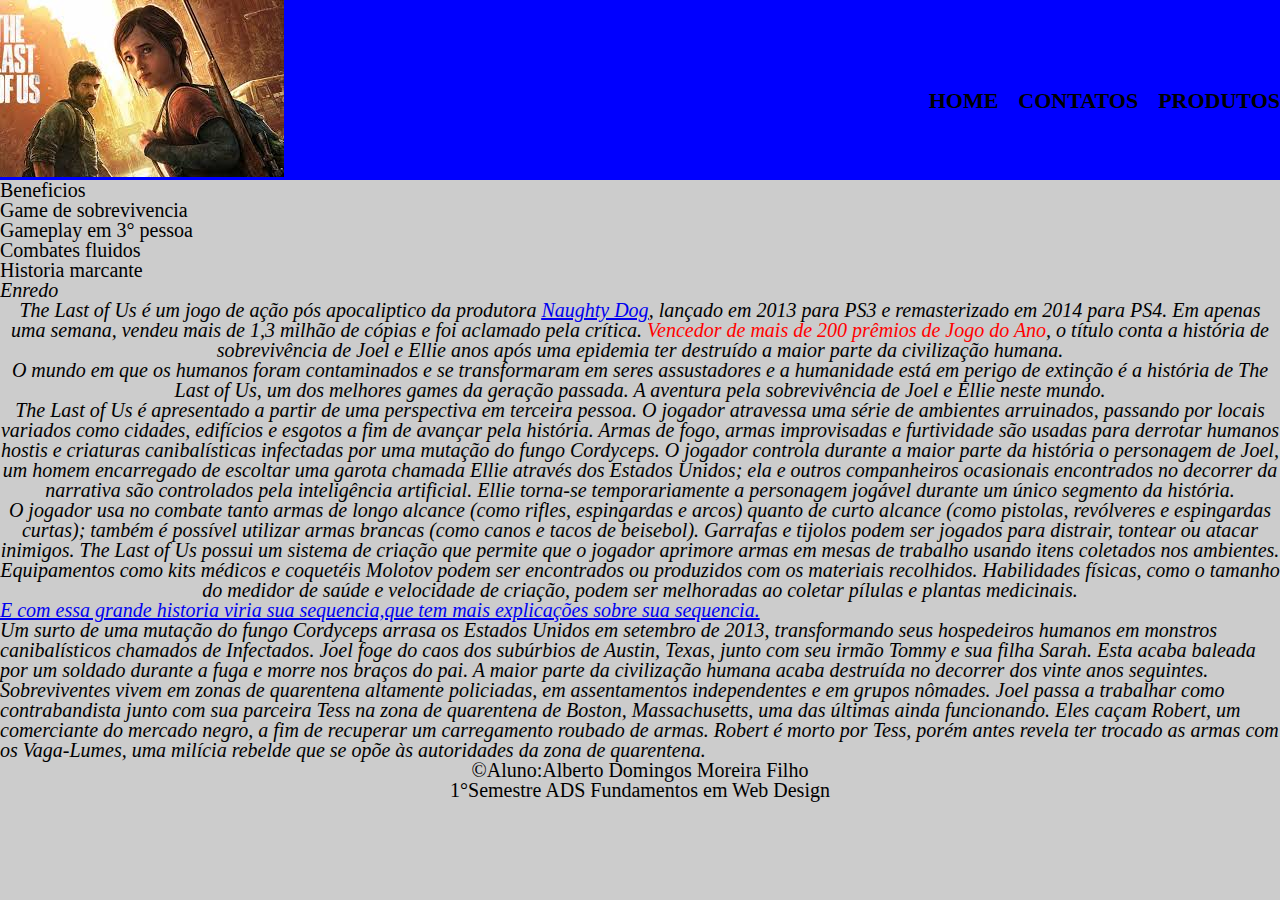
<file: projeto antigo/index.html>
<!DOCTYPE HTML>
<html lang="pt-br">
<head>
  <meta charset="utf-8">
  <meta name="viewport" content="width=device-width">
  <title>The last of us</title>
  <link rel="stylesheet" href="reset.css">
  <link rel="stylesheet" href="style.css">
</head>
<body>
  <div class="logo">

	<img id="banner" src=banner.jpg>
  <nav>
    <ul>
   <li><a href="index.html">Home</a></li>
   <li><a href="home.html">Contatos</a></li>
   <li><a href="games.html">Produtos</a></li> 
    </ul>
  </nav>
	</div>
  <div class="principal">
   
    <h2> Beneficios </h2>
      <ul>
        <li class="intens">Game de sobrevivencia</li>
        <li class="intens">Gameplay em 3° pessoa</li>
        <li class="intens">Combates fluidos</li>
        <li class="intens">Historia marcante</li>
      </ul>
   
</div>


<div class="enredo">
<h2>Enredo</h2>

<ul>
  <p style="text-align:center;font-size:20px"><b>The Last of Us</b> é um jogo de ação pós apocaliptico da produtora <u><a href="https://www.naughtydog.com/"> Naughty Dog</a></u>, lançado em 2013 para PS3 e remasterizado em 2014 para PS4. Em apenas uma semana, vendeu mais de 1,3 milhão de cópias e foi aclamado pela crítica. <i>Vencedor de mais de 200 prêmios de Jogo do Ano</i>, o título conta a história de sobrevivência de Joel e Ellie anos após uma epidemia ter destruído a maior parte da civilização humana.</p>


   <p>O mundo em que os humanos foram contaminados e se transformaram em seres assustadores e a humanidade está em perigo de extinção é a história de The Last of Us, um dos melhores games da geração passada. A aventura pela sobrevivência de Joel e Ellie neste mundo.</p>


   <p>The Last of Us é  apresentado a partir de uma perspectiva em terceira pessoa. O jogador atravessa uma série de ambientes arruinados, passando por locais variados como cidades, edifícios e esgotos a fim de avançar pela história. Armas de fogo, armas improvisadas e furtividade são usadas para derrotar humanos hostis e criaturas canibalísticas infectadas por uma mutação do fungo Cordyceps. O jogador controla durante a maior parte da história o personagem de Joel, um homem encarregado de escoltar uma garota chamada Ellie através dos Estados Unidos; ela e outros companheiros ocasionais encontrados no decorrer da narrativa são controlados pela inteligência artificial. Ellie torna-se temporariamente a personagem jogável durante um único segmento da história.</p>

   <p>O jogador usa no combate tanto armas de longo alcance (como rifles, espingardas e arcos) quanto de curto alcance (como pistolas, revólveres e espingardas curtas); também é possível utilizar armas brancas (como canos e tacos de beisebol). Garrafas e tijolos podem ser jogados para distrair, tontear ou atacar inimigos. The Last of Us possui um sistema de criação que permite que o jogador aprimore armas em mesas de trabalho usando itens coletados nos ambientes. Equipamentos como kits médicos e coquetéis Molotov podem ser encontrados ou produzidos com os materiais recolhidos. Habilidades físicas, como o tamanho do medidor de saúde e velocidade de criação, podem ser melhoradas ao coletar pílulas e plantas medicinais.</p>
   <li><a href="https://g1.globo.com/pop-arte/games/e3/2018/noticia/historia-de-the-last-of-us-part-2-fala-de-busca-por-justica.ghtml">E com essa grande historia viria sua sequencia,que tem mais explicações sobre sua sequencia.</a></li>
     <li class="intens">Um surto de uma mutação do fungo Cordyceps arrasa os Estados Unidos em setembro de 2013, transformando seus hospedeiros humanos em monstros canibalísticos chamados de Infectados. Joel foge do caos dos subúrbios de Austin, Texas, junto com seu irmão Tommy e sua filha Sarah. Esta acaba baleada por um soldado durante a fuga e morre nos braços do pai. A maior parte da civilização humana acaba destruída no decorrer dos vinte anos seguintes. Sobreviventes vivem em zonas de quarentena altamente policiadas, em assentamentos independentes e em grupos nômades. Joel passa a trabalhar como contrabandista junto com sua parceira Tess na zona de quarentena de Boston, Massachusetts, uma das últimas ainda funcionando. Eles caçam Robert, um comerciante do mercado negro, a fim de recuperar um carregamento roubado de armas. Robert é morto por Tess, porém antes revela ter trocado as armas com os Vaga-Lumes, uma milícia rebelde que se opõe às autoridades da zona de quarentena.</li>
   </ul>
</div>
 <footer>
  <p class="copyright">&copy;Aluno:Alberto Domingos Moreira Filho</p>
  <p>1°Semestre ADS Fundamentos em Web Design</p>
</footer>
   
</body>
</html>
</file>
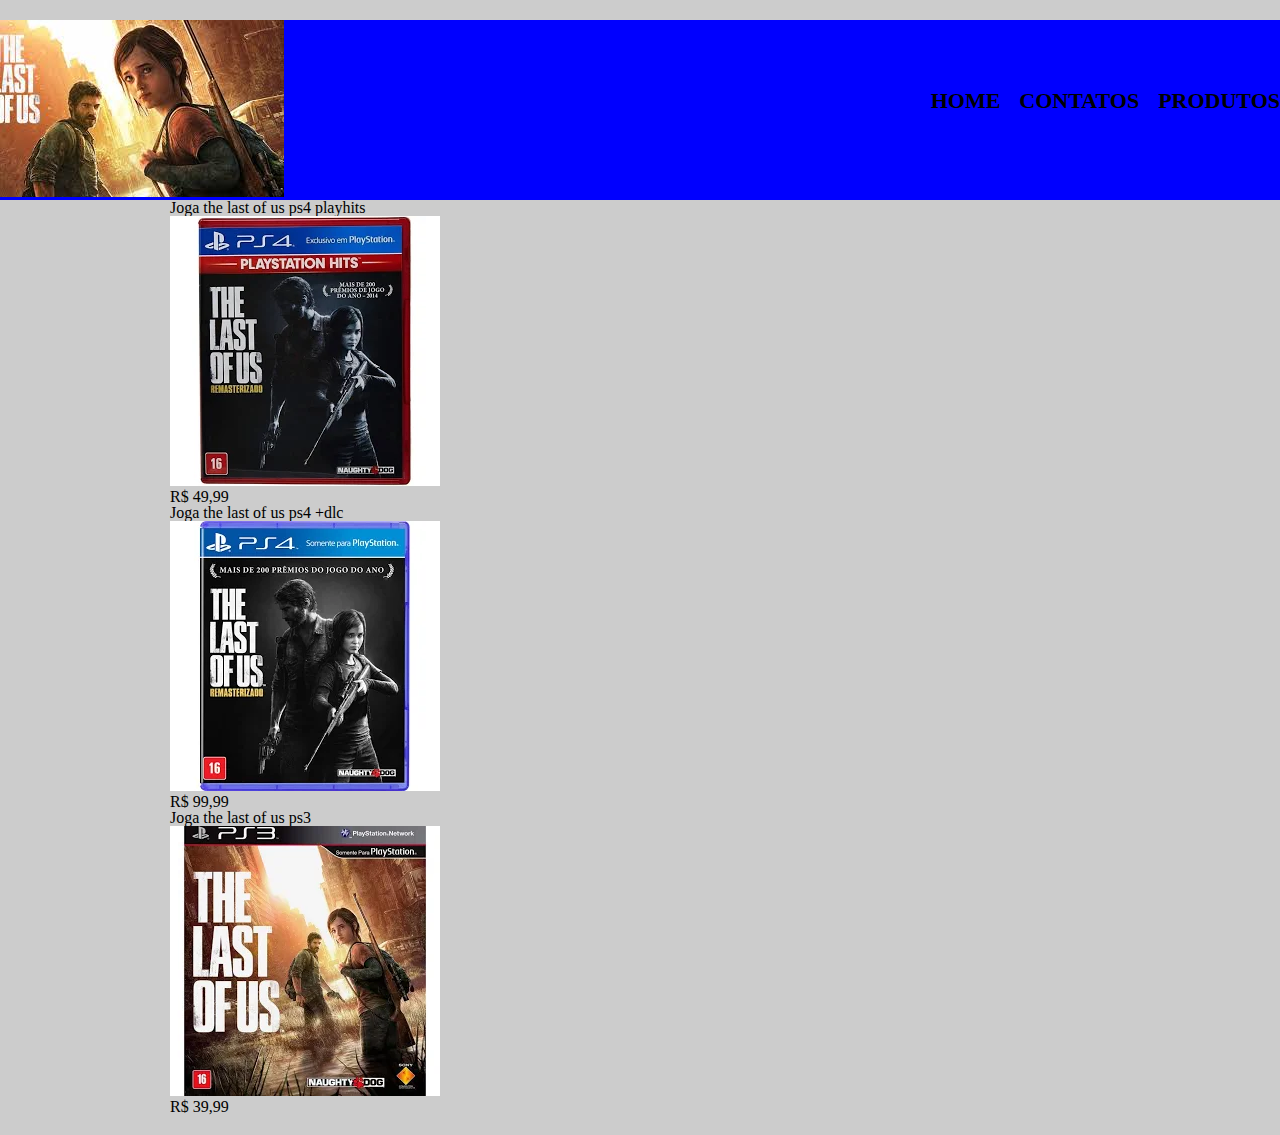
<file: projeto antigo/games.html>
<!DOCTYPE HTML>
<html lang="pt-br">
<head>
  <meta charset="utf-8">
  <meta name="viewport" content="width=device-width">
  <title>Midia fisica de The Last of Us</title>
  <link rel="stylesheet" href="reset.css">
  <link rel="stylesheet" href="games.css">
</head>
<body>
	<div class="logo">

	<img id="banner" src=banner.jpg>
  <nav>
  <ul>
  <li><a href="index.html">Home</a></li>
   <li><a href="home.html">Contatos</a></li>
   <li><a href="games.html">Produtos</a></li>  
    </ul>
  </nav>
	</div>
	<header>
	</header>
	 <main>
	 	<ul class="caixa">
	 		<li>
	 <h2>Joga the last of us ps4 playhits</h2>
	<img id="produto1" src=produto1.jpg>
     <p>R$ 49,99</p>
   </li>
      <li>
	 			<h2>Joga the last of us ps4 +dlc</h2>
	<img id="produto2" src=produto2.jpg>
     <p>R$ 99,99</p>
</li>
<li>
	<h2>Joga the last of us ps3</h2>
	<img id="produto3" src=produto3.jpg>
    <p>R$ 39,99</p>
</li>
</ul>
</nav>
</div>
</main>
   </body>
</html>
</file>
<file: projeto antigo/style.css>
nav{
	position:absolute;
	top: 90px;
	right: 0px;
}
nav li {
	display: inline;
	margin: 0 0 0 15px;
}
nav a {
	text-transform: uppercase;
	color: #000000;
	font-weight: bold;
	font-size: 22px;
	text-decoration: none;
}
body{
	background: #CCCCCC;
	font-size:20px;
}
h1{
  background:#FFFF00;
  text-align:center;
}
.logo{
	background:#0000ff;
	
}
.enredo{
 font-style:italic;
}
#imagens{
 width: auto;
}
p{
  text-align:center;
}
a{
  width:auto;
}
i{
	color :red;
}
u{
  color:blue ;	
}
@media screen and (max-width: 480px){
	body{
		background: red; 
	}
}
</file>
<file: projeto antigo/games.css>
body{
	background: #CCCCCC;
	padding :20px 0;
}
.caixa{
 position:relative;
 width:940px;
 margin:0 auto;
}
.logo{
  background:#0000ff;
  
}
nav{
  position:absolute;
  top: 90px;
  right: 0px;
}
nav li {
  display: inline;
  margin: 0 0 0 15px;
}
nav a {
  text-transform: uppercase;
  color: #000000;
  font-weight: bold;
  font-size: 22px;
  text-decoration: none;
}
a{
  width:auto;
}
.produto1 li{
  display:inline-block;
  text-align:center;
  width:30%;
  vertical-align:top;
  background: #CCCCCC;
  margin:0 1.5%;
  padding: 50px 20px;
}
.produto2 li{
  display:inline-block;
  text-align:center;
  width:30%;
  vertical-align:top;
}
.produto3 li{
  display:inline-block;
  text-align:center;
  width:30%;
  vertical-align:top;
}
</file>
